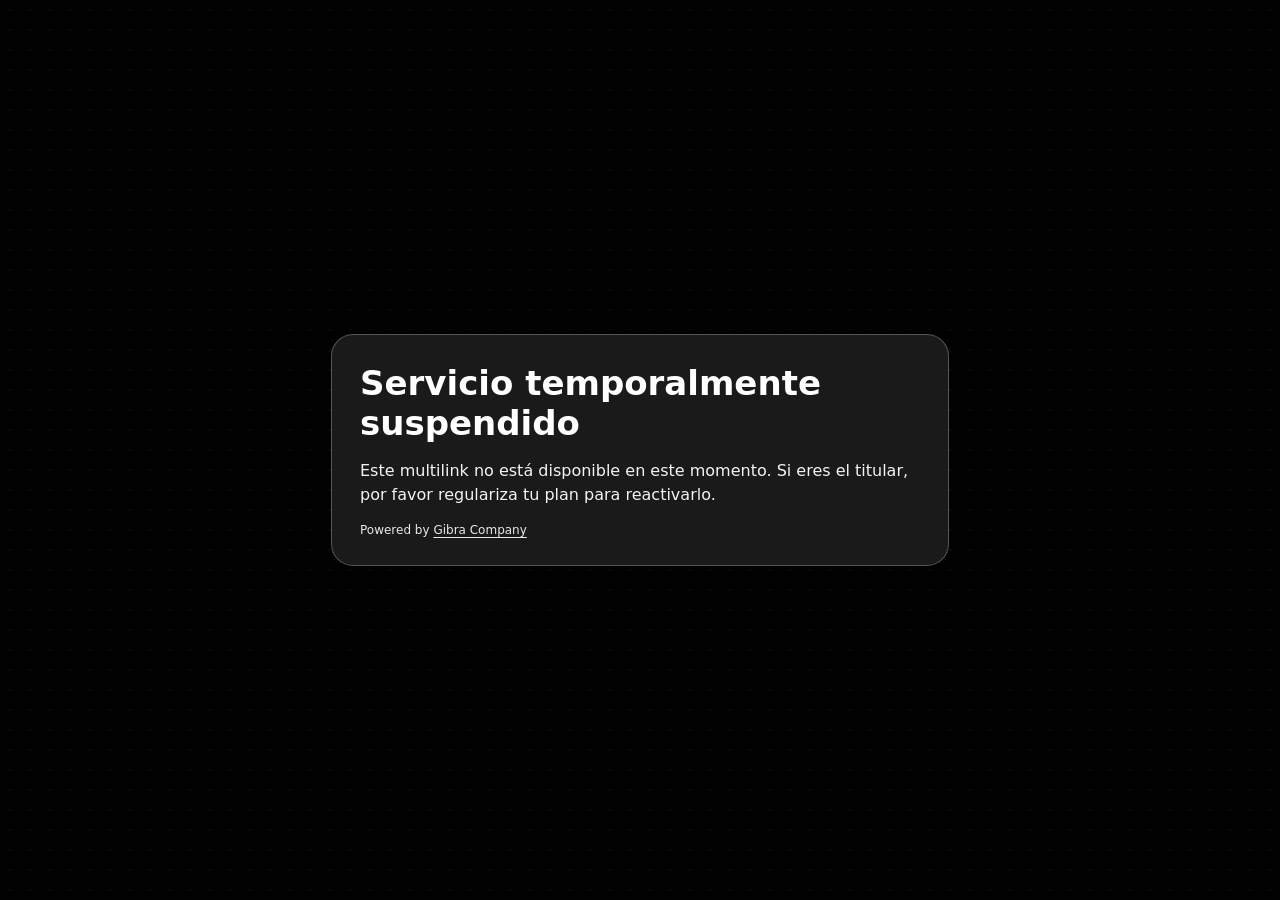
<file: suspendida/index.html>
<!doctype html>
<html lang="es">
<head>
    <meta charset="utf-8"/>
    <meta name="viewport" content="width=device-width,initial-scale=1"/>
    <title>Servicio suspendido</title>
    <style>
        body{
            margin:0;min-height:100vh;display:grid;place-items:center;
            /* Fondo negro con patrón sutil (rejilla) */
            background-color:#010101;
            background-image: radial-gradient(rgba(255,255,255,0.05) 1px, transparent 1px);
            background-size:20px 20px;

            /* Mantener la tipografía original */
            font-family:system-ui,sans-serif;
            color:#fff;
        }
        .card{
            max-width:560px;padding:28px;border-radius:22px;
            background:rgba(255,255,255,.1);
            border:1px solid rgba(255,255,255,.25);
            backdrop-filter:blur(10px);
        }
        h1{margin:0 0 8px;font-size:clamp(24px,5vw,34px)}
        p{opacity:.95;line-height:1.5}
        .foot{margin-top:12px;font-size:12px;opacity:.9}
        a{color:#fff;text-decoration:underline;text-underline-offset:3px}
    </style>
</head>
<body>
<div class="card">
    <h1>Servicio temporalmente suspendido</h1>
    <p>Este multilink no está disponible en este momento. Si eres el titular, por favor regulariza tu plan para reactivarlo.</p>
    <div class="foot">Powered by <a href="https://www.gibracompany.com/" target="_blank" rel="noreferrer">Gibra Company</a></div>
</div>
</body>
</html>
</file>
